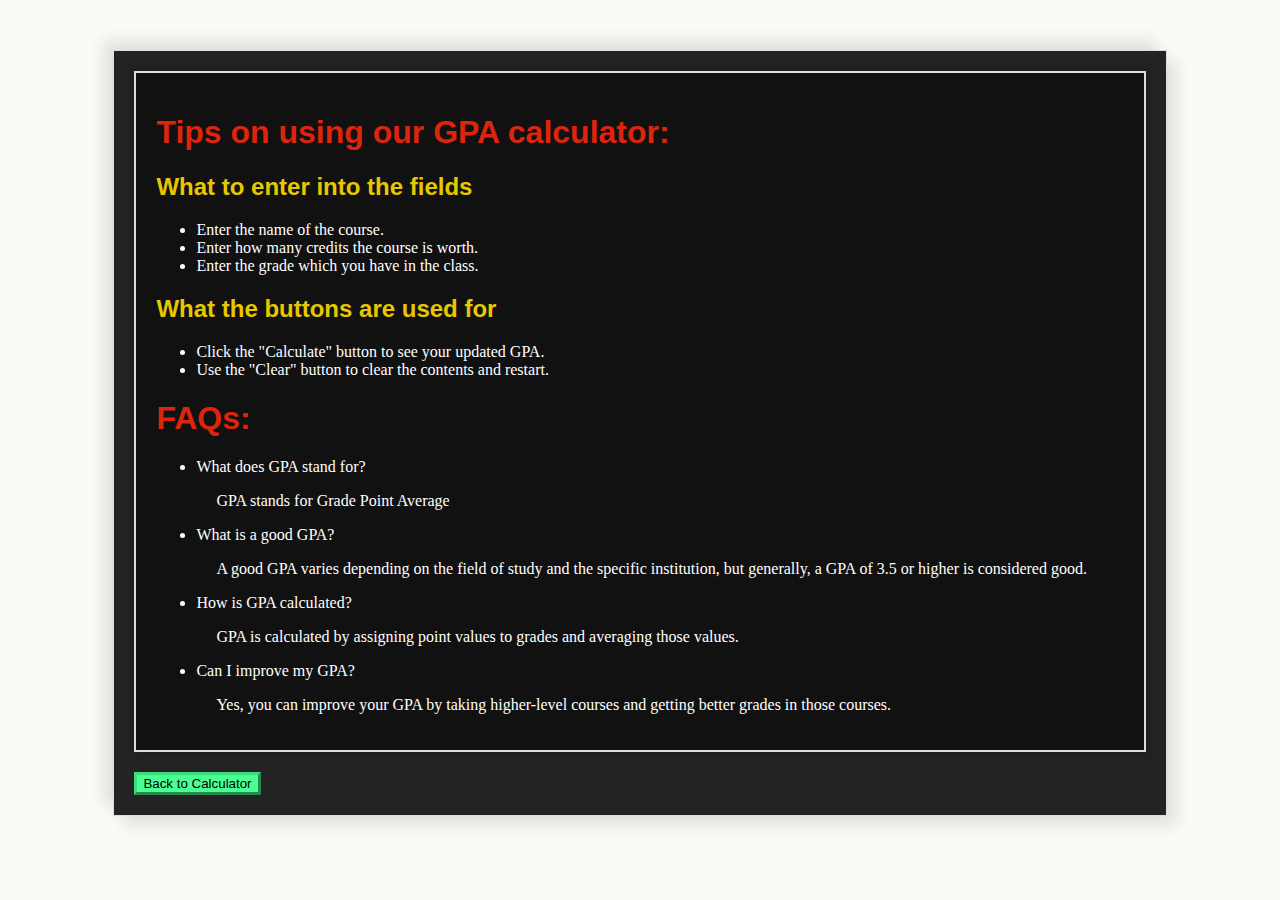
<file: tips.html>
<html>
<head>
	<style>
		body{
			background-color: #FCFAF6;
		}
		.container {
			width: 80%;
			margin: 0 auto;
       		background-color: #232323;
	    	border: 1px solid #ddd;
			box-shadow: 10px 10px 15px rgba(0, 0, 0, 0.1), -10px -10px 15px rgba(0, 0, 0, 0.1);
			padding: 20px;
			margin-top: 50px;
			position: relative;
			overflow: hidden;
		}
		
		.box {
			background-color: #111;
			padding: 20px;
			margin-bottom: 20px;
			position: relative;
			overflow: hidden;
			border: 2px solid #ddd;
			color: #fff;;
			box-shadow: 5px 5px 10px rgba(0, 0, 0, 0.1), -5px -5px 10px rgba(0, 0, 0, 0.1);
		}
		
		.gpa-tips {
			height: 400px;
		}
		
		.faqs {
			height: 400px;
			background-color: #fafafa;
			padding: 20px;
			position: absolute;
			top: 0;
			left: 0;
			width: 100%;
        	transition: all 0.5s ease;
			transform: translateY(100%);
			box-sizing: border-box;
		}
		
		.container:hover .faqs {
			transform: translateY(0);
		}
		</style>
</head>
<body>
	<div class="container">
    	<div class="box tips_faqs">
			<h1 style="font-family:Verdana, Geneva, Tahoma, sans-serif; color: #dc250c">Tips on using our GPA calculator:</h1>
			<h2 style="font-family: 'Franklin Gothic Medium', 'Arial Narrow', Arial, sans-serif; color: #e7c800;">What to enter into the fields</h2>
			<ul>
				<li style="font-family:Cambria, Cochin, Georgia, Times, 'Times New Roman', serif;">Enter the name of the course.</li>
				<li style="font-family:Cambria, Cochin, Georgia, Times, 'Times New Roman', serif;">Enter how many credits the course is worth.</li>
				<li style="font-family:Cambria, Cochin, Georgia, Times, 'Times New Roman', serif;">Enter the grade which you have in the class.</li>
			</ul>
			<h2 style="font-family: 'Franklin Gothic Medium', 'Arial Narrow', Arial, sans-serif; color: #e7c800;">What the buttons are used for</h2>
			<ul>
				<li style="font-family:Cambria, Cochin, Georgia, Times, 'Times New Roman', serif;">Click the "Calculate" button to see your updated GPA.</li>
				<li style="font-family:Cambria, Cochin, Georgia, Times, 'Times New Roman', serif;">Use the "Clear" button to clear the contents and restart.</li>
			</ul>
			<h1 style="font-family:Verdana, Geneva, Tahoma, sans-serif; color: #dc250c;">FAQs:</h1>
			<ul>
				<li style="font-family:Cambria, Cochin, Georgia, Times, 'Times New Roman', serif;">What does GPA stand for?</li> 
				<p style="text-indent: 20px; font-family:Cambria, Cochin, Georgia, Times, 'Times New Roman', serif;">GPA stands for Grade Point Average</p>
				<li style="font-family:Cambria, Cochin, Georgia, Times, 'Times New Roman', serif;">What is a good GPA?</li>
				<p style="text-indent: 20px; font-family:Cambria, Cochin, Georgia, Times, 'Times New Roman', serif;">A good GPA varies depending on the field of study and the specific institution, but generally, a GPA of 3.5 or higher is considered good.</p>
				<li style="font-family:Cambria, Cochin, Georgia, Times, 'Times New Roman', serif;">How is GPA calculated?</li>
				<p style="text-indent: 20px; font-family:Cambria, Cochin, Georgia, Times, 'Times New Roman', serif;">GPA is calculated by assigning point values to grades and averaging those values.</p>
				<li style="font-family:Cambria, Cochin, Georgia, Times, 'Times New Roman', serif;">Can I improve my GPA?</li>
				<p style="text-indent: 20px; font-family:Cambria, Cochin, Georgia, Times, 'Times New Roman', serif;">Yes, you can improve your GPA by taking higher-level courses and getting better grades in those courses.</p>
			</ul>
		</div>
        <a href="unweighted.html" target="_blank">
            <button class="returnButton" style="background-color: #49ff92; border-width: 3px; border-color: #3cdc7c;">Back to Calculator</button>
        </a>
	</div>
</body>
</html>
</file>
